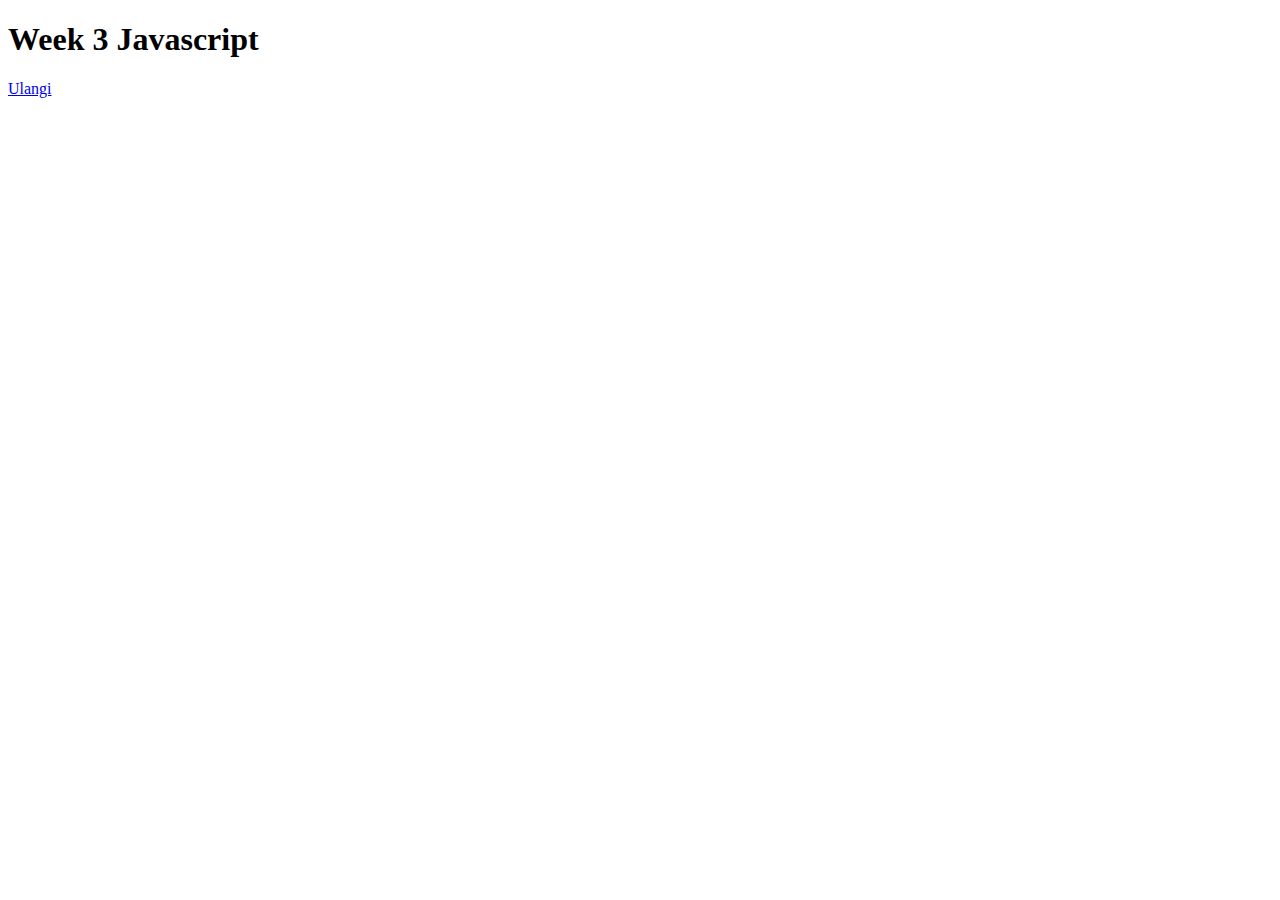
<file: javascript/index.html>
<!DOCTYPE html>
<html lang="en">
  <head>
    <meta charset="UTF-8" />
    <meta name="viewport" content="width=device-width, initial-scale=1.0" />
    <meta http-equiv="X-UA-Compatible" content="ie=edge" />
    <title>Tugas javascript</title>
  </head>
  <body>
    <h1>
      Week 3 Javascript
    </h1>
    <a href="index.html"> Ulangi </a>
    <script>
        let nilai = prompt('Masukkan nilai anda');
        if (nilai >= 86) {
            alert('Nilai anda A');
        } else if (nilai >= 80) {
            alert('Nilai anda B');
        } else if (nilai >= 75) {
            alert('Nilai anda C');
        } else if (nilai >= 60) {
            alert('Nilai anda D');
        } else {
            alert('Nilai anda E');
        }
    </script>
  </body>
</html>
</file>
